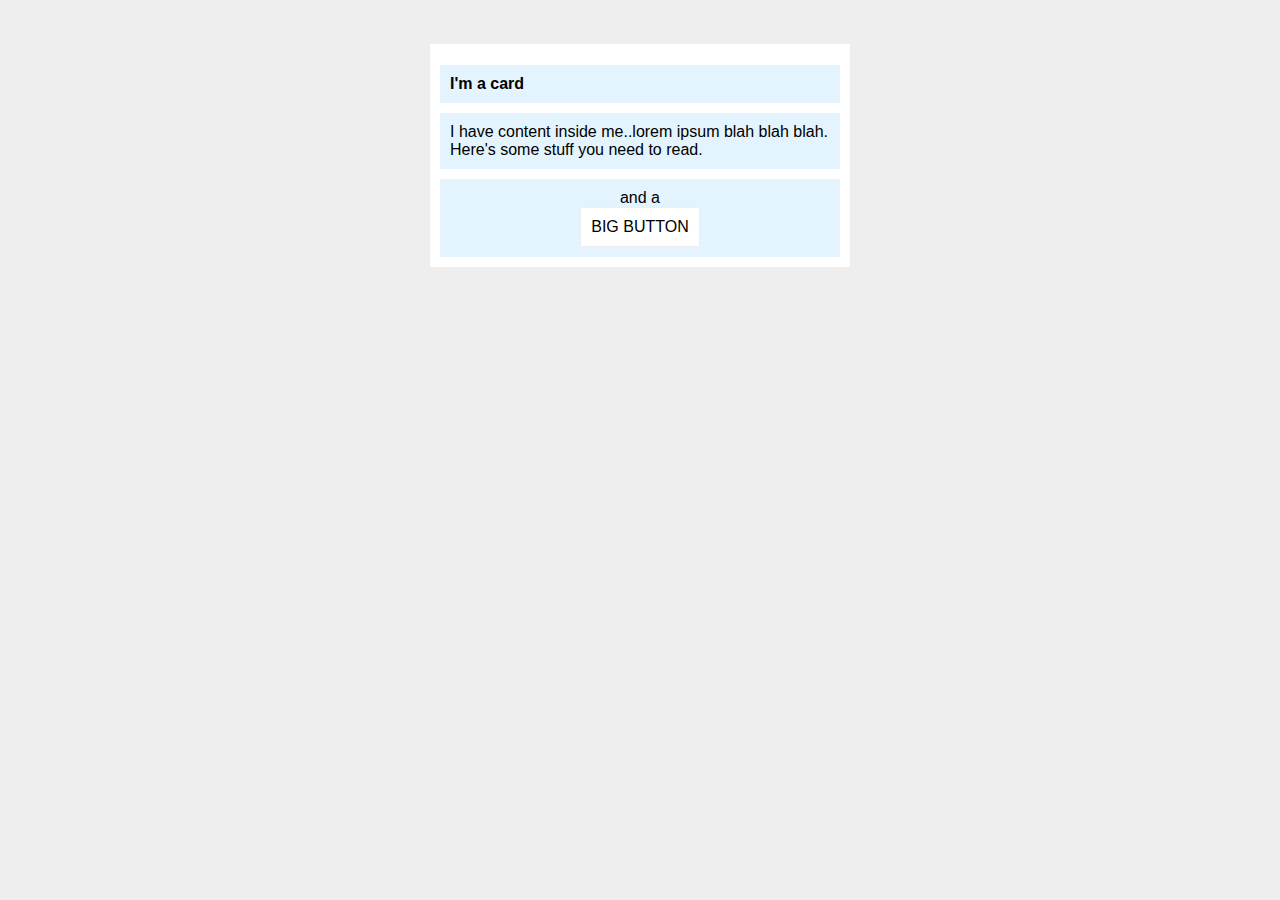
<file: foundations/block-and-inline/02-margin-and-padding-2/index.html>
<!DOCTYPE html>
<html lang="en">
  <head>
    <meta charset="UTF-8">
    <meta http-equiv="X-UA-Compatible" content="IE=edge">
    <meta name="viewport" content="width=device-width, initial-scale=1.0">
    <title>Margin and Padding exercise 2</title>
    <link rel="stylesheet" href="style.css">
  </head>
  <body>
    <div class="card">
      <h1 class="title">I'm a card</h1>
      <div class="content">I have content inside me..lorem ipsum blah blah blah. Here's some stuff you need to read.</div>
      <div class="button-container">
        <p>and a</p> 
        <button>BIG BUTTON</button>
      </div>
    </div>
  </body>
</html>
</file>
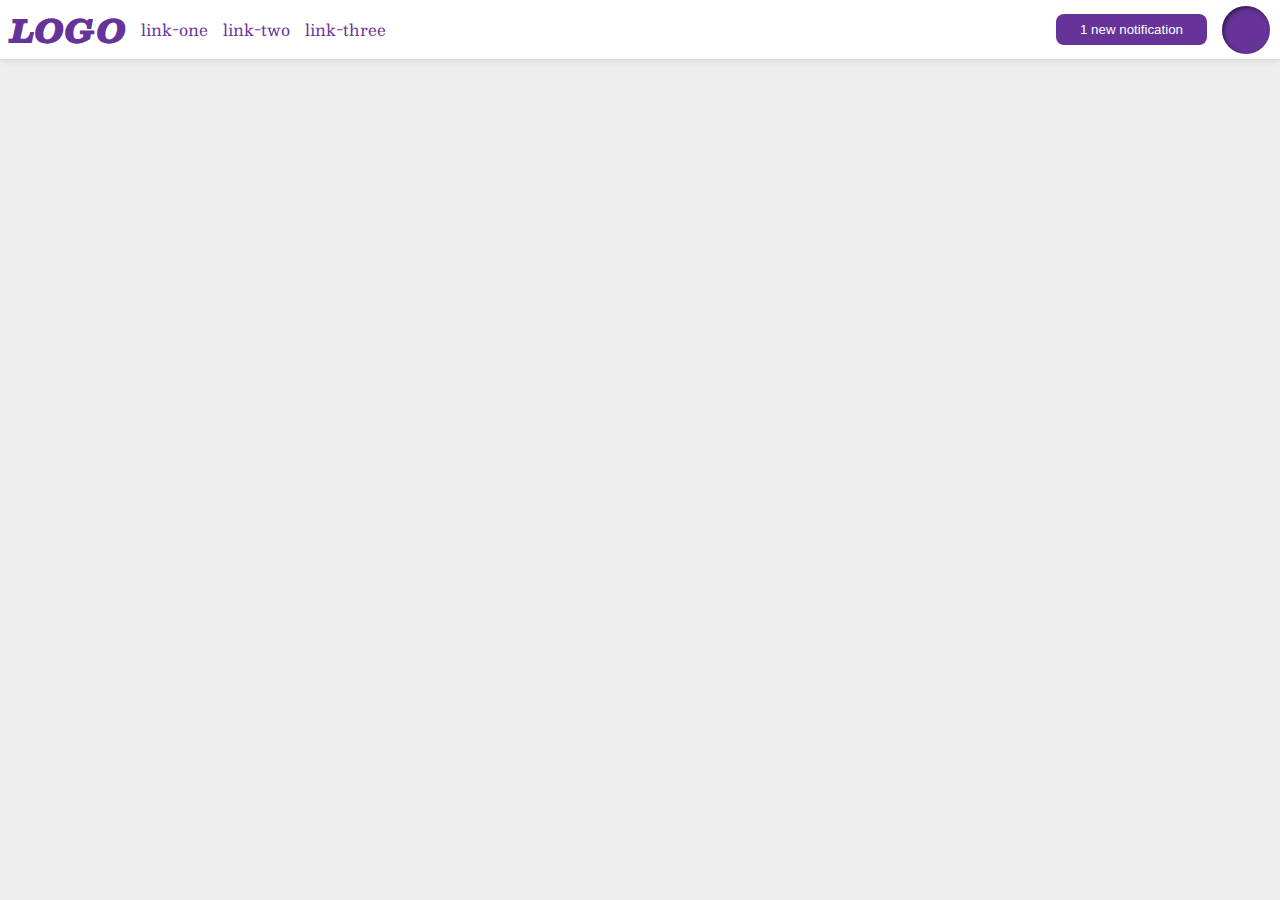
<file: foundations/flex/03-flex-header-2/index.html>
<!DOCTYPE html>
<html lang="en">
  <head>
    <meta charset="UTF-8">
    <meta http-equiv="X-UA-Compatible" content="IE=edge">
    <meta name="viewport" content="width=device-width, initial-scale=1.0">
    <title>Flex Header 2</title>
    <link rel="stylesheet" href="style.css">
  </head>
  <body>
    <div class="header">
      <div class="left-section">
        <div class="logo">
          LOGO
        </div>
        <ul class="links">
          <li><a href="https://google.com">link-one</a></li>
          <li><a href="https://google.com">link-two</a></li>
          <li><a href="https://google.com">link-three</a></li>
        </ul>        
      </div>

      <div class="right-section">
        <button class="notifications">
          1 new notification
        </button>
        <div class="profile-image"></div>        
      </div>

    </div>
  </body>
</html>
</file>
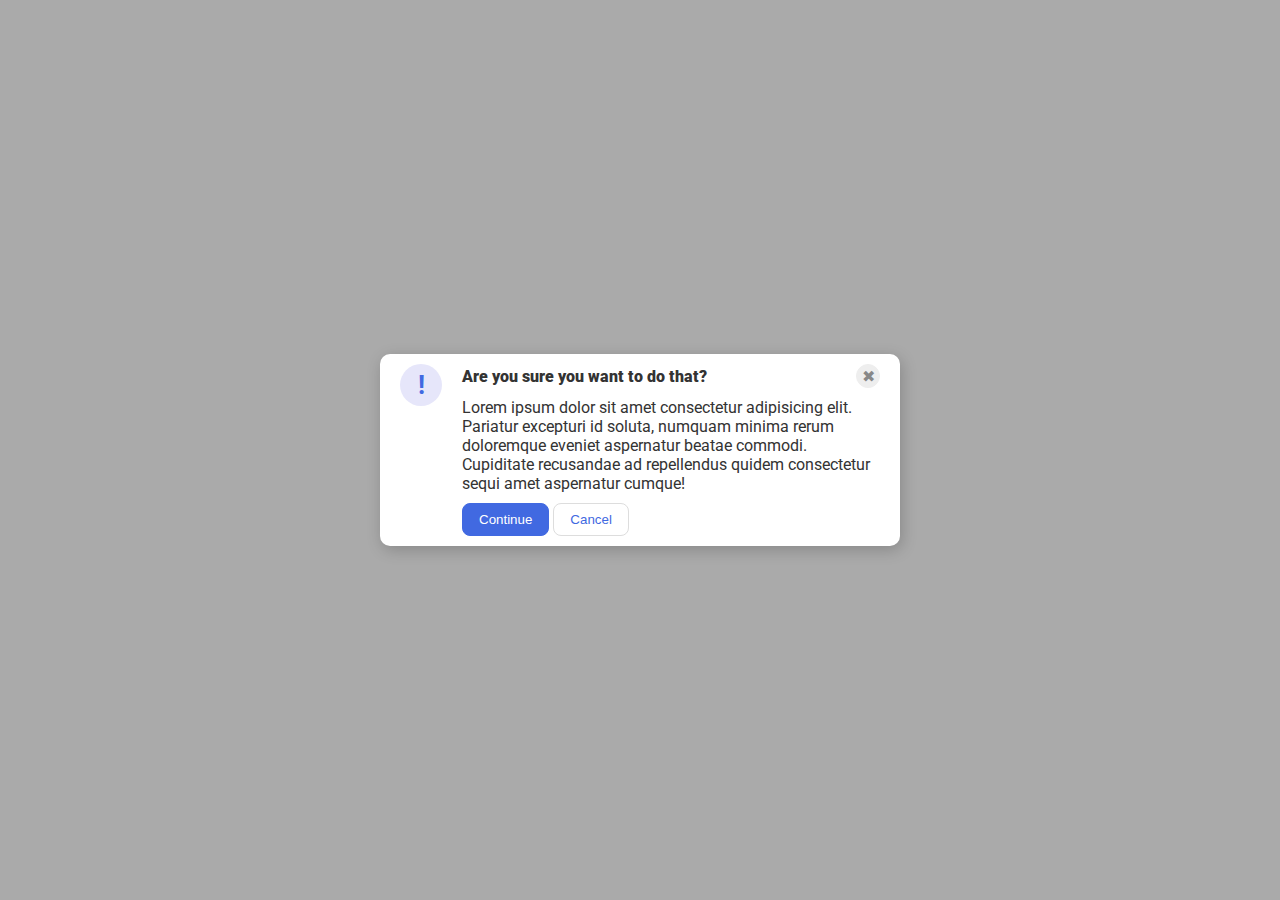
<file: foundations/flex/05-flex-modal/index.html>
<!DOCTYPE html>
<html lang="en">
  <head>
    <meta charset="UTF-8">
    <meta http-equiv="X-UA-Compatible" content="IE=edge">
    <meta name="viewport" content="width=device-width, initial-scale=1.0">
    <link rel="stylesheet" href="style.css">
    <title>Modal</title>
  </head>
  <body>
    <div class="modal">
      <div class="icon">!</div>
      <div class="content">
        <div class="top">
          <div class="header">Are you sure you want to do that?</div>
          <button class="close-button">✖</button>          
        </div>
        <div class="text">Lorem ipsum dolor sit amet consectetur adipisicing elit. Pariatur excepturi id soluta, numquam minima rerum doloremque eveniet aspernatur beatae commodi. Cupiditate recusandae ad repellendus quidem consectetur sequi amet aspernatur cumque!</div> 
        <div class="buttons">
          <button class="continue">Continue</button>
          <button class="cancel">Cancel</button>          
        </div>       
      </div>



    </div>
  </body>
</html>
</file>
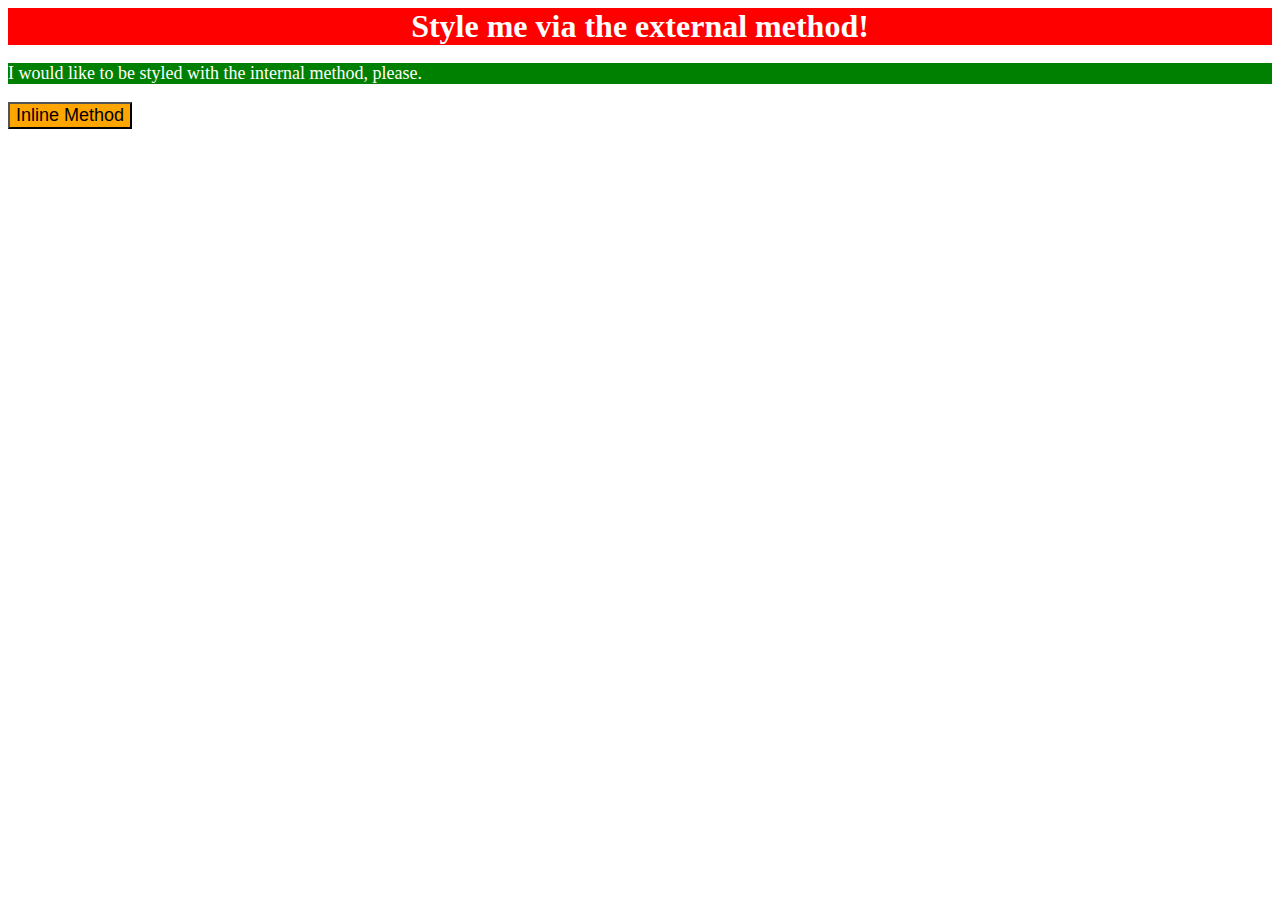
<file: foundations/intro-to-css/01-css-methods/index.html>
<!DOCTYPE html>
<html lang="en">
  <head>
    <meta charset="UTF-8">
    <meta http-equiv="X-UA-Compatible" content="IE=edge">
    <meta name="viewport" content="width=device-width, initial-scale=1.0">
    <link rel="stylesheet" href="./style.css">
    <title>Methods for Adding CSS</title>
  </head>
  <body>
    <div>Style me via the external method!</div>
    <p>I would like to be styled with the internal method, please.</p>
    <button>Inline Method</button>
  </body>
</html>
</file>
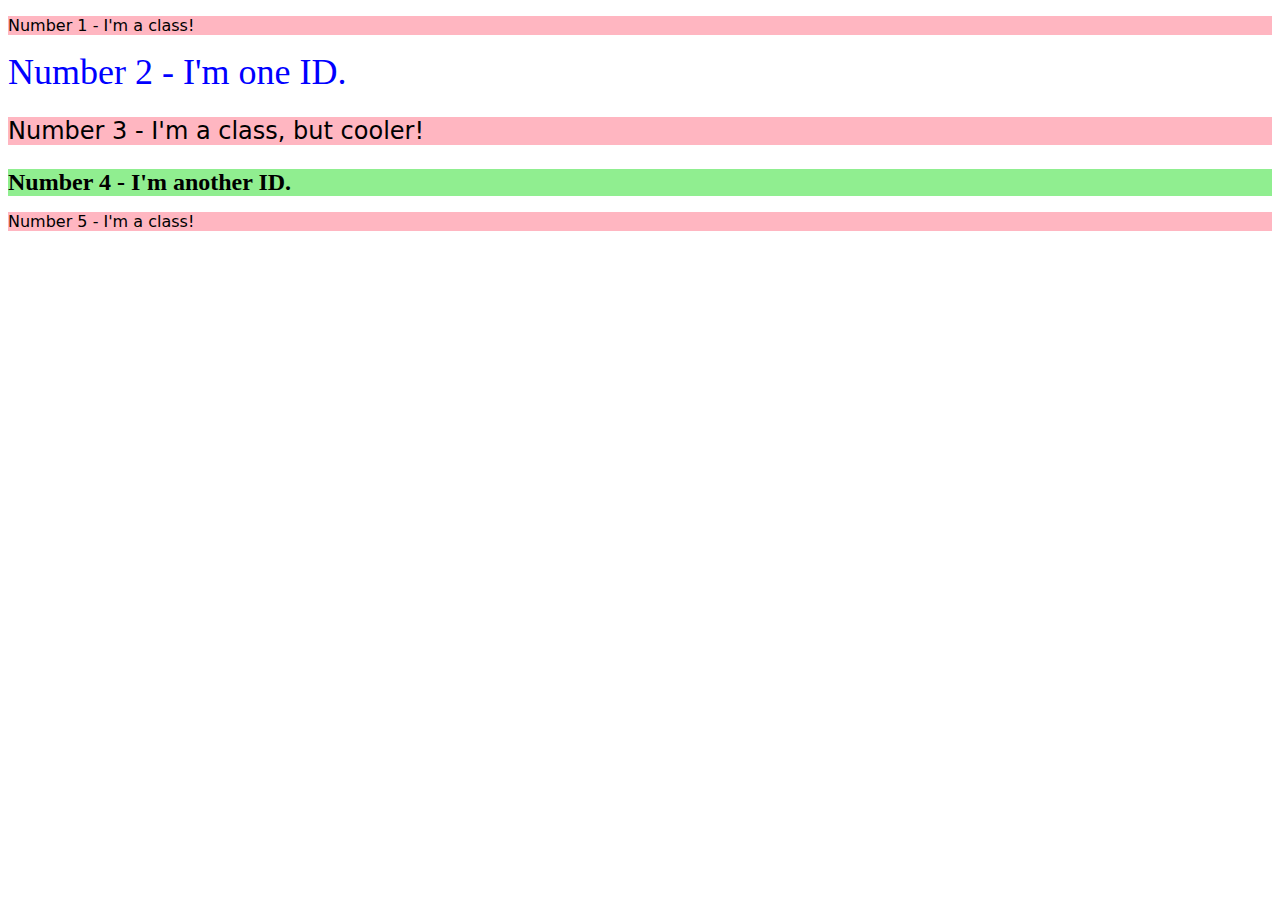
<file: foundations/intro-to-css/02-class-id-selectors/index.html>
<!DOCTYPE html>
<html lang="en">
  <head>
    <meta charset="UTF-8">
    <meta http-equiv="X-UA-Compatible" content="IE=edge">
    <meta name="viewport" content="width=device-width, initial-scale=1.0">
    <title>Class and ID Selectors</title>
    <link rel="stylesheet" href="style.css">
  </head>
  <body>
    <p class="oddNumber">Number 1 - I'm a class!</p>
    <div id="secondElement">Number 2 - I'm one ID.</div>
    <p class="oddNumber" id="thirdElement">Number 3 - I'm a class, but cooler!</p>
    <div id="fourthElement">Number 4 - I'm another ID.</div>
    <p class="oddNumber">Number 5 - I'm a class!</p>
  </body>
</html>
</file>
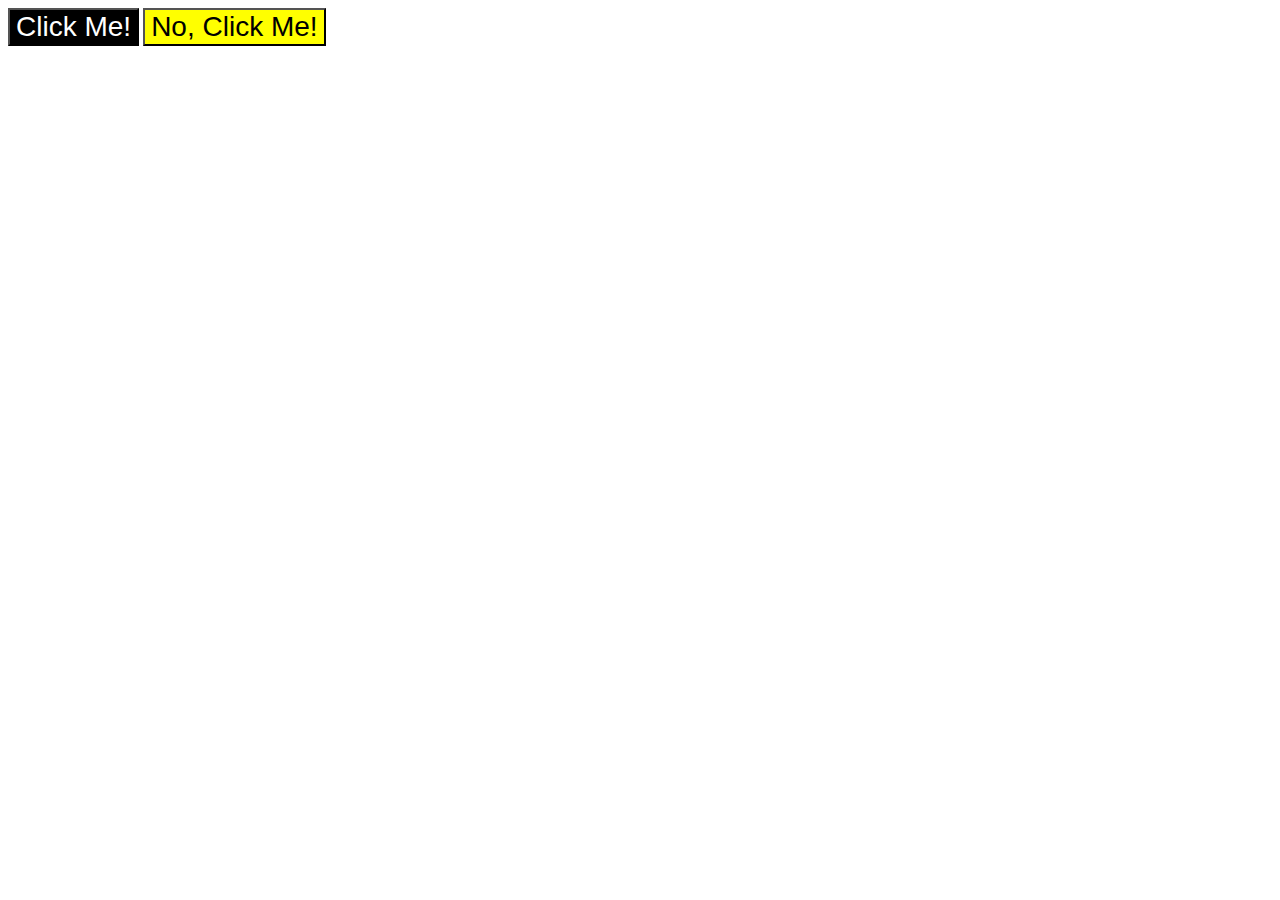
<file: foundations/intro-to-css/03-grouping-selectors/index.html>
<!DOCTYPE html>
<html lang="en">
  <head>
    <meta charset="UTF-8">
    <meta http-equiv="X-UA-Compatible" content="IE=edge">
    <meta name="viewport" content="width=device-width, initial-scale=1.0">
    <title>Grouping Selectors</title>
    <link rel="stylesheet" href="style.css">
  </head>
  <body>
    <button id="firstButton">Click Me!</button>
    <button id="secondButton">No, Click Me!</button>
  </body>
</html>
</file>
<file: foundations/block-and-inline/02-margin-and-padding-2/style.css>
*{
  font-size: 16px;
  padding: 10px;
}
body {
  background: #eee;
  font-family: sans-serif;
  font-size: 16px;
}

.card {
  width: 400px;
  background: #fff;
  margin: 16px auto;
}

.title {
  background: #e3f4ff;
}

.content {
  background: #e3f4ff;
  margin: 10px auto;
}

.button-container {
  background: #e3f4ff;
  text-align: center
}

.button-container p{
  padding: 0px;
  margin: 0;
}

button {
  background: white;
  border: 1px solid #eee;
}
</file>
<file: foundations/flex/03-flex-header-2/style.css>
/* this is some magical font-importing.  
you'll learn about it later. */
@import url('https://fonts.googleapis.com/css2?family=Besley:ital,wght@0,400;1,900&display=swap');

body {
  margin: 0;
  background: #eee;
  font-family: Besley, serif;
}

.header {
  background: white;
  border-bottom: 1px solid #ddd;
  box-shadow: 0 0 8px rgba(0,0,0,.1);
  display: flex;;
  justify-content: space-between;
}
.left-section, .right-section {
  display: flex;
  gap: 15px;
  align-items: center;
  justify-content: center;
  margin: 0 10px;
}

.profile-image {
  background: rebeccapurple;
  box-shadow: inset 2px 2px 4px rgba(0,0,0,.5);
  border-radius: 50%;
  width: 48px;
  height: 48px;
}

.logo {
  color: rebeccapurple;
  font-size: 32px;
  font-weight: 900;
  font-style: italic;
}

button {
  border: none;
  border-radius: 8px;
  background: rebeccapurple;
  color: white;
  padding: 8px 24px;
}

a {
  /* this removes the line under our links */
  text-decoration: none;
  color: rebeccapurple;
}

ul {
  list-style-type: none;
  padding: 0;
  display: flex;
  gap: 15px;
}
</file>
<file: foundations/flex/05-flex-modal/style.css>
@import url('https://fonts.googleapis.com/css2?family=Roboto:wght@400;700&display=swap');

html, body {
  height: 100%;
}

body {
  font-family: Roboto, sans-serif;
  margin: 0;
  background: #aaa;
  color: #333;
  /* I'll give you this one for free lol */
  display: flex;
  align-items: center;
  justify-content: center;
}

.modal {
  background: white;
  width: 480px;
  border-radius: 10px;
  box-shadow: 2px 4px 16px rgba(0,0,0,.2);
  padding: 10px 20px;
  display: flex;
  gap: 20px;

}

.icon {
  color: royalblue;
  font-size: 26px;
  font-weight: 700;
  background: lavender;
  width: 42px;
  height: 42px;
  border-radius: 50%;
  display: flex;
  align-items: center;
  justify-content: center;
  flex-shrink: 0;
}

.content{
  display: flex;
  flex-direction: column;
  gap: 10px;
}

.content .top{
  display: flex;
  justify-content: space-between;
  align-items: center;
  font-weight: 900;
}

.close-button {
  background: #eee;
  border-radius: 50%;
  color: #888;
  font-weight: 400;
  font-size: 16px;
  height: 24px;
  width: 24px;
  display: flex;
  align-items: center;
  justify-content: center;
  border: 1px solid #eee;
  padding: 0;
}

button {
  cursor: pointer;
  padding: 8px 16px;
  border-radius: 8px;
}

button.continue {
  background: royalblue;
  border: 1px solid royalblue;
  color: white;
}

button.cancel {
  background: white;
  border: 1px solid #ddd;
  color: royalblue;
}
</file>
<file: foundations/intro-to-css/01-css-methods/style.css>
div{
    background-color: red;
    text-align: center;
    font-size: 32px;
    font-weight: bold;
    color: white;
}
p{
    background-color: green;
    color: white;
    font-size: 18px;
}
button{
    background-color: orange;
    font-size: 18px;
}
</file>
<file: foundations/intro-to-css/02-class-id-selectors/style.css>
/* Add CSS Styling */
.oddNumber{
    background-color: lightpink;
    font-family: Verdana, DejaVu Sans, sans-serif;
}

#secondElement{
    color: blue;
    font-size: 36px;
}

#thirdElement{
    font-size: 24px;
}

#fourthElement{
    background-color: lightgreen;
    font-size: 24px;
    font-weight: 700;
}
</file>
<file: foundations/intro-to-css/03-grouping-selectors/style.css>
/* Add CSS Styling */
#firstButton, #secondButton{
    font-size: 28px;
    font-family: Helvetica, 'Times New Roman',sans-serif;
}

#firstButton{
    background-color: black;
    color: white;
}

#secondButton{
    background-color: yellow;
}
</file>
